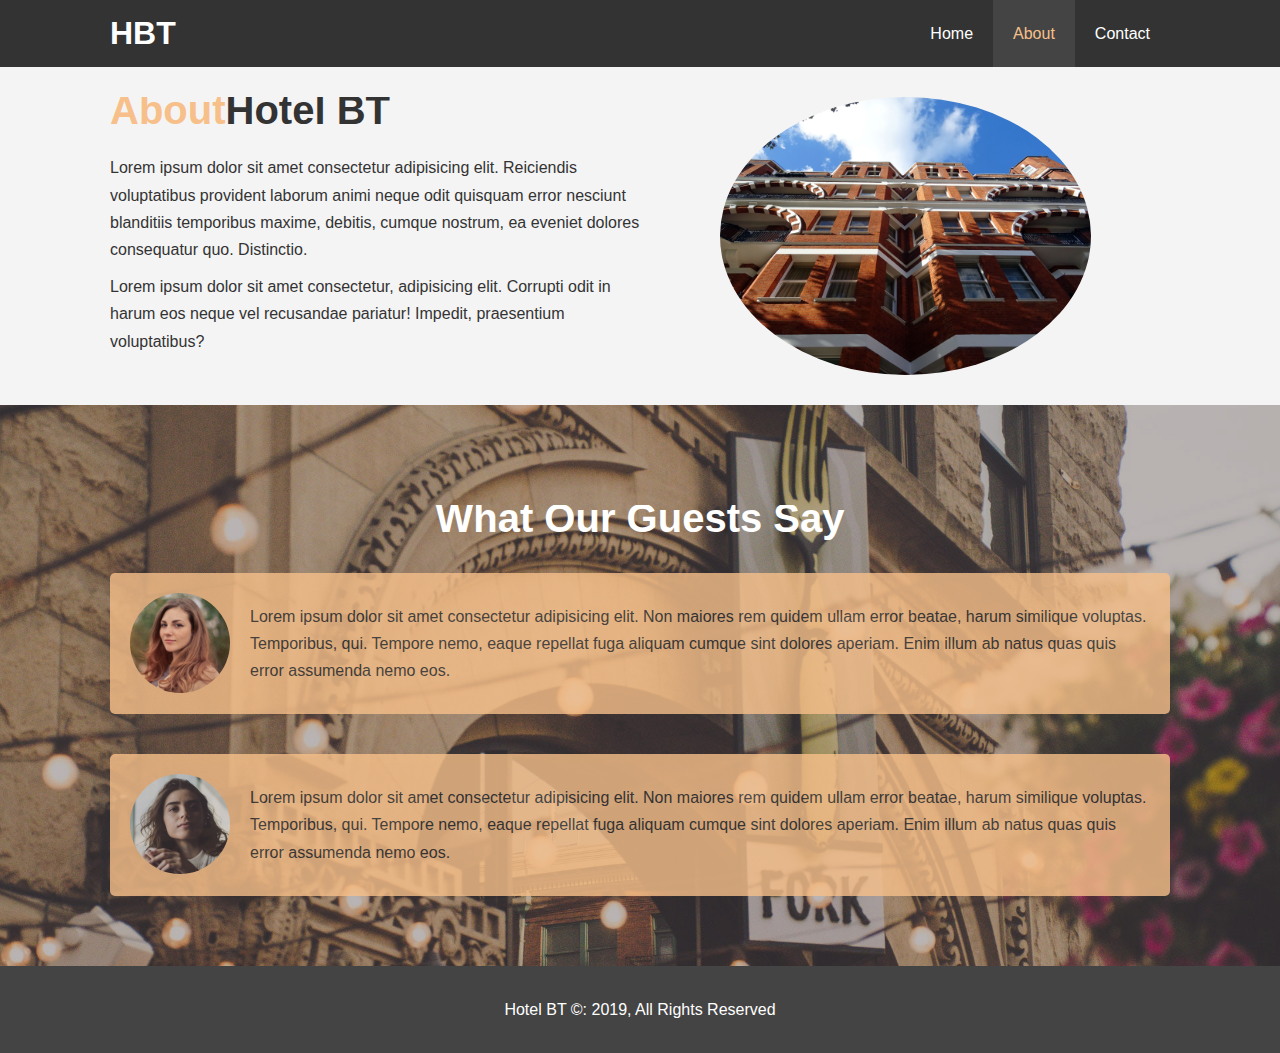
<file: about.html>
<!DOCTYPE html>
<html lang="en">
<head>
    <meta charset="UTF-8">
    <meta http-equiv="X-UA-Compatible" content="IE=edge">
    <meta name="viewport" content="width=device-width, initial-scale=1.0">
    <meta name="description" content="Nice Hotel in Pittsburgh PA">
    <link rel="stylesheet" href="css/style.css">
    <link rel="stylesheet" media="screen and (max-width: 768px)" href="./css/mobil.css">
    <title>Hotel layout | About</title>
</head>
<body>
    <header>
        <nav id="navbar">
            <div class="container">
                <h1 class="logo"><a href="index.html"></a>HBT</h1>
            <ul>
                <li><a href="index.html">Home</a></li>
                <li><a class="current" href="about.html">About</a></li>
                <li><a href="contact.html">Contact</a></li>
            </ul>
            </div>
            
        </nav>

        
    </header>

    <section id="about-info" class="bg-light py-3">
        <div class="container">
            <div class="info-left">
                <h1 class="l-heading"><span class="text-primary">About</span>Hotel BT</h1>
                <p>Lorem ipsum dolor sit amet consectetur adipisicing elit. Reiciendis voluptatibus provident laborum animi neque odit quisquam error nesciunt blanditiis temporibus maxime, debitis, cumque nostrum, ea eveniet dolores consequatur quo. Distinctio.</p>
                <p>Lorem ipsum dolor sit amet consectetur, adipisicing elit. Corrupti odit in harum eos neque vel recusandae pariatur! Impedit, praesentium voluptatibus?</p>
            </div>
            <div class="info-right">
                <img src="./images/photo-2.jpg" alt="hotel">
            </div>
        </div>
    </section>

    <div class="clr"></div>

    <section id="testimonials" class="py-3">
        <div class="container">
            <h2 class="l-heading">What Our Guests Say</h2>
            <div class="testimonial bg-primary">
                <img src="./images/person-1.jpg" alt="Samantha">
                <p>Lorem ipsum dolor sit amet consectetur adipisicing elit. Non maiores rem quidem ullam error beatae, harum similique voluptas. Temporibus, qui. Tempore nemo, eaque repellat fuga aliquam cumque sint dolores aperiam. Enim illum ab natus quas quis error assumenda nemo eos.</p>
            </div>
            <div class="testimonial bg-primary">
                <img src="./images/person-2.jpg" alt="Jennifer">
                <p>Lorem ipsum dolor sit amet consectetur adipisicing elit. Non maiores rem quidem ullam error beatae, harum similique voluptas. Temporibus, qui. Tempore nemo, eaque repellat fuga aliquam cumque sint dolores aperiam. Enim illum ab natus quas quis error assumenda nemo eos.</p>
            </div>
        </div>
    </section>

    <footer id="main-footer">
        <p>Hotel BT &copy: 2019, All Rights Reserved</p>
    </footer>
</body>
</html>
</file>
<file: css/mobil.css>
#navbar .logo {
    float: none;
    text-align: center;
}

#navbar ul, #navbar ul li {
    float: none;
}

#navbar ul li a {
    padding: 5px;
    border-bottom: #444 dotted 1px;
}

/* Showcase */
#showcase {
    height: 100;
}

#showcase .showcase-content {
    padding-top: 70px;
    padding-bottom: 30px;
}

/* Home Info */
#home-info .info-img {
    display: none;
}

#home-info .info-content {
    float: none;
    width: 100%;
}

/* Boxes */
.box {
     float: none;
     width: 100%;
}

/* About */
#about-info .info-right,
#about-info .info-left {
    float: none;
    width: 100%;
}

.l-heading {
    text-align: center;
}

#about-info .info-right {
    margin-top: 30px;
}

/*  Contact  */
#contact-info .box {
    border-bottom: #444 dotted 1px;
}
</file>
<file: css/style.css>
/*Reset */
* {
    margin: 0;
    padding: 0;
    box-sizing: border-box;
}

/*Main Styling */
html, body {
    font-family: Segoi UI, Tahoma, Geneva, Vardana, sans-serif;
    line-height: 1.7rem;
}

a {
    color: #333;
    text-decoration: none;
}

h1, h2, h3 {
    padding-bottom: 20px;
}

p {
    margin: 10px 0
}

/*Utiity Classes*/    /* utility means global */
.container {
    margin: auto;
    max-width: 1100px;
    overflow: auto;
    padding: 0 20px;
}

.text-primary {
    color: #f7c08a
}

.lead {
    font-size: 20px;
}

.btn {
    display: inline-block;
    font-size: 18px;
    color: #fff;
    background: #333;
    padding: 13px 20px;
    border: none;
    cursor: pointer
}

.btn:hover {
    background: #f7c08a;
    color: #333;
}

.btn-light {
    background: #f4f4f4;
    color: #333
}

.bg-dark {
    background: #333;
    color: #fff
}

.bg-light {
    background: #f4f4f4;
    color: #333;
}

.bg-primary {
    color: #333;
    background: #f7c08a;
}

.clr {
    clear: both;
}

.l-heading {
    font-size: 40px
}

/* Padding */
.py-1 { padding: 10px 0; }
.py-2 { padding: 20px 0; }
.py-3 { padding: 30px 0; }

/*Navbar*/
#navbar {
    background: #333;
    color: #fff;
    overflow: auto
}

#navbar a {
    color: #fff
}

#navbar .logo {
    float: left;
    padding-top: 20px;
}

#navbar ul {
    list-style: none;
    float: right
}

#navbar ul li {
    float: left;
}

#navbar ul li a {
    display: block;
    padding: 20px;
    text-align: center;
}

#navbar ul li a:hover {
    background: #444;
    color: #f7c08a
}

#navbar ul li a:hover, 
#navbar ul li a.current {
    background: #444;
    color: #f7c08a
}


/* Showcase */
#showcase {
    background: url('../images/showcase.jpg') no-repeat center center/cover;
    height: 600px;
}

#showcase .showcase-content {
    color: #fff;
    text-align: center; 
    padding-top: 170px;
}

#showcase .showcase-content h1 {
    font-size: 60px;
    line-height: 1.2em
}

#showcase .showcase-content p {
    padding-bottom: 20px;
    line-height: 1.7em;
}

/* Home info */
#home-info {
    height: 450px;
}

#home-info .info-img {
    float: left;
    width: 50%;
    background: url("../images/photo-1.jpg") no-repeat;
    min-height: 100%;
}

#home-info .info-content {
    float: right;
    width: 50%;
    height: 100%;
    text-align: center;
    padding: 50px 30px;
    overflow: hidden;
}

#home-info .info-content p {
    padding-bottom: 10px;
}

/* Features */
.box {
    float: left;
    width: 33.3%;
    padding: 50px;
    text-align: center;
}

.box i {
    margin-bottom: 10px
}

/* About Info */
#about-info .info-right {
   float: right;
   width: 50%;
   min-height: 100%
}

#about-info .info-right img {
    display: block;
     margin: auto;
     width: 70%;
     border-radius: 50%;
 }
 
 #about-info .info-left {
    float: left;
    width: 50%;
    min-height: 100%;
 }

 /* Testimonials */
 #testimonials {
    height: 100%;
    background: url('../images/test-bg.jpg') no-repeat center center/cover;
    padding-top: 100px;
 }

 #testimonials .testimonial img {
    width: 100px;
    float: left;
    margin-right: 20px;
    border-radius: 50%;
 }

 #testimonials  h2 {
    color: #fff;
    text-align: center;
    padding-bottom: 40px;
 }

 #testimonials .testimonial {
    padding: 20px;
    margin-bottom: 40px;
    border-radius: 5px;
    opacity: 0.8;
 }

 /* Contact form */
 #contact-form .form-group {
    margin-bottom: 20px;
 }

 #contoct-form label {
    display:block;
    margin-bottom: 5px;
 }

 #contact-form input,
 #contact-form textarea {
    width: 100%;
    padding: 10px;
    border: 1px #ddd solid;
 }

 #contact-form textarea {
    height: 200px;
 }

 #contact-form input:focus,
 #contact-form textarea:focus {
    outline: none;
    border-color: #f7c08a;
 }


/* Footer */
#main-footer {
    text-align: center;
    background: #444;
    color: #fff;
    padding: 20px;
}
</file>
